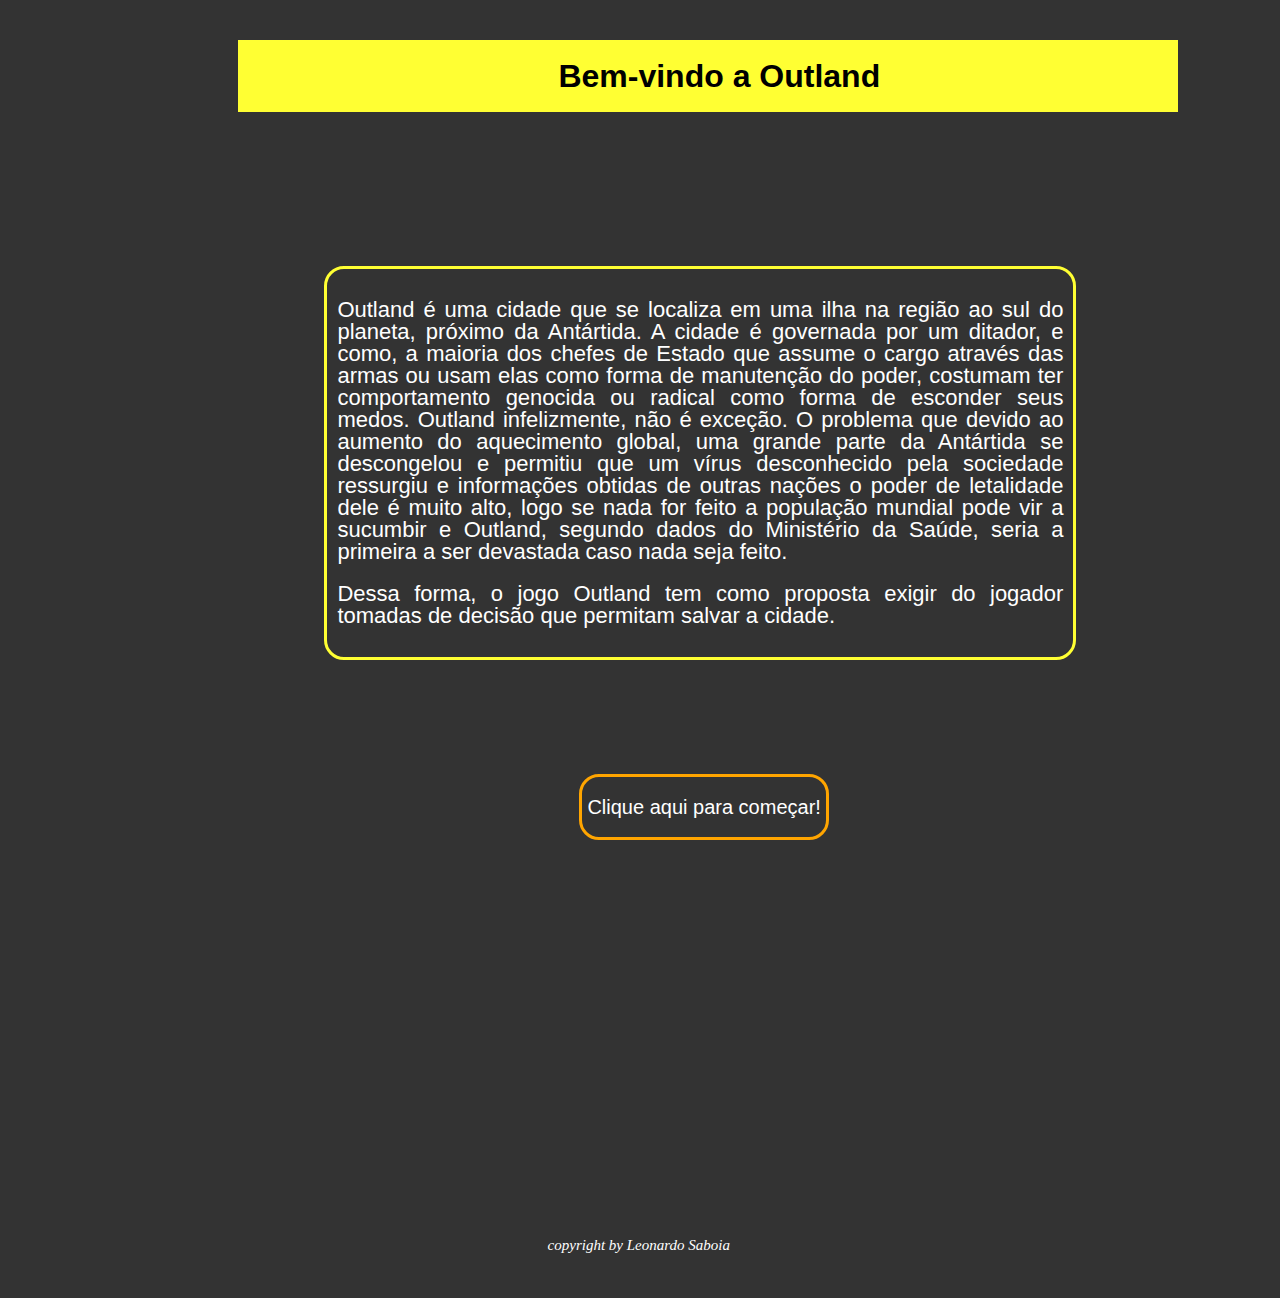
<file: index.html>
<!DOCTYPE html>
<html lang="pt-br">
<head>
    <meta charset="UTF-8">
    <meta name="viewport" content="width=device-width, initial-scale=1.0">
    <link rel="stylesheet" href="reset.css">
    <link rel="stylesheet" href="index.css">
    <link rel="stylesheet" href="first_page.html">
    <title>Game</title>
</head>
<body>
    <header>
        <div class="title">
            <h1>Bem-vindo a Outland</h1>
        </div>
    </header>

    <main>

        <div class="text">
            <p class="paragraph01">
                Outland é uma cidade que se localiza em uma ilha na região ao sul do planeta, próximo da Antártida. 
                A cidade é governada por um ditador, e como, a maioria dos chefes de Estado que assume o cargo através 
                das armas ou usam elas como forma de manutenção do poder, costumam ter comportamento genocida ou radical 
                como forma de esconder seus medos. Outland infelizmente, não é exceção. O problema que devido ao aumento 
                do aquecimento global, uma grande parte da Antártida se descongelou e permitiu que um vírus desconhecido 
                pela sociedade ressurgiu e informações obtidas de outras nações o poder de letalidade dele é muito alto, 
                logo se nada for feito a população mundial pode vir a sucumbir e Outland, segundo dados do Ministério da 
                Saúde, seria a primeira a ser devastada caso nada seja feito.
            </p>

            <p class="paragraph02">
                Dessa forma, o jogo Outland tem como proposta exigir do jogador tomadas de decisão que permitam salvar a cidade.
            </p>
          </div>


        <div class="button">
            <a href="first_page.html" target="blanc">Clique aqui para começar!</a>
        </div>

    </main>
    
    <footer>
        <div class="copyright">
            <p class="text_copyright">copyright by Leonardo Saboia</p>
        </div>
        
    </footer>
</body>
</html>
</file>
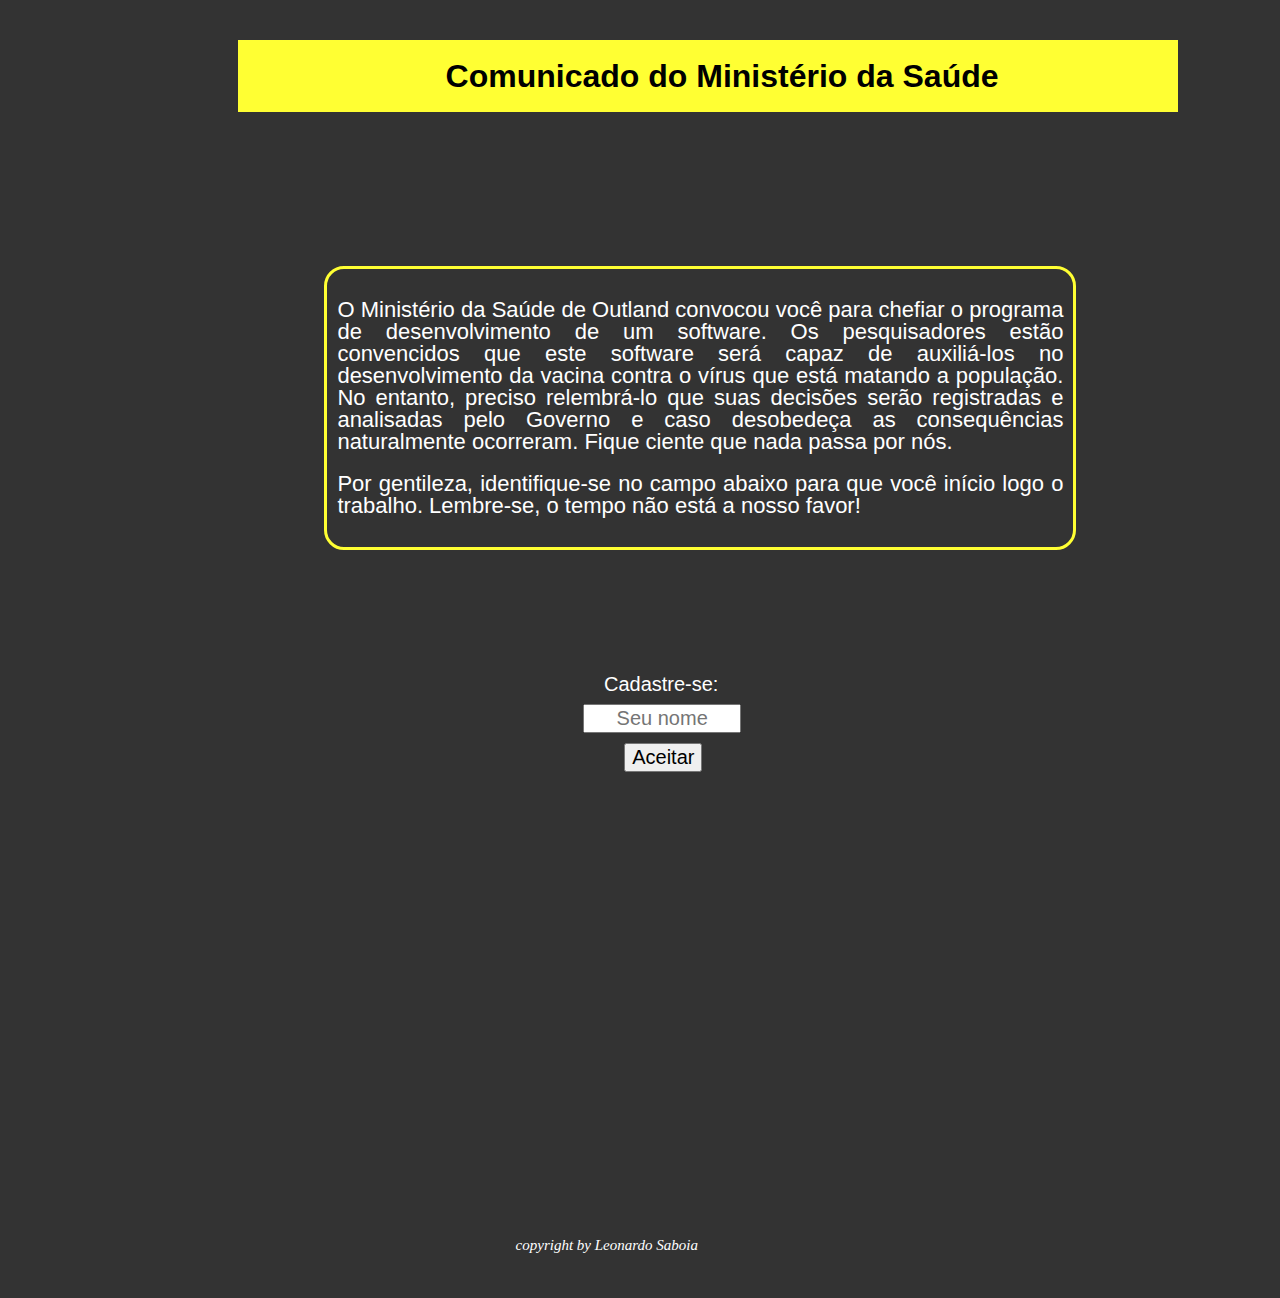
<file: first_page.html>
<!DOCTYPE html>
<html lang="pt-br">
<head>
    <meta charset="UTF-8">
    <meta name="viewport" content="width=device-width, initial-scale=1.0">
    <link rel="stylesheet" href="reset.css">
    <link rel="stylesheet" href="first_page.css">
    <title>Game</title>
</head>
<body>
    <header>
        <div class="title">
            <h1>Comunicado do Ministério da Saúde</h1>
        </div>
    </header>

    <main>

        <div class="text">
            <p class="paragraph01">
                O Ministério da Saúde de Outland convocou você para chefiar o programa de desenvolvimento de um software. 
                Os pesquisadores estão convencidos que este software será capaz de auxiliá-los no desenvolvimento 
                da vacina contra o vírus que está matando a população. No entanto, preciso relembrá-lo que suas decisões serão 
                registradas e analisadas pelo Governo e caso desobedeça as consequências naturalmente ocorreram. Fique ciente que 
                nada passa por nós.    
            </p>
            <p class="paragraph02">
                Por gentileza, identifique-se no campo abaixo para que você início logo o trabalho. Lembre-se, o tempo não está 
                a nosso favor!
            </p>
        </div>

        <div class="information" id="information">
            <p class="descriptionInformation">Cadastre-se:</p>
            <input type="text" placeholder="Seu nome" name="firstName" id="firstName" class="nameInput">
            <button type="submit" id="submit" onclick="start()">Aceitar</button>
        </div>
        

         
    </main>
    
    <footer>
        <div class="copyright">
            <p class="text_copyright">copyright by Leonardo Saboia</p>
        </div>
        
    </footer>

    <script type="text/javascript" src="game.js"></script>

</body>
</html>
</file>
<file: index.css>
body{
    background-color:  #333;
    
}

header{
    position: absolute;
    background-color: #FFFF33;
    width: 940px;
    margin: 20px;
    top: 20px;
    left: 17%;

}

.title{
    display: inline-block;
    margin: 20px;
    padding: 0 0 0 32%;
    font-size: 32px;
    font-family: 'Helvetica Neue',Helvetica,Arial,sans-serif;
    font-weight: bold;
    color: black;

   
}

.title h1{
    text-align: center;
}

main{
    position: absolute;
    width: 940px;
    margin: 5% auto;
    left: 18%;
    top: 12%;

}

.text{
    vertical-align: top; 
    display: inline-block;
    box-sizing: border-box;
    border: 3px solid #FFFF33;
    border-radius: 20px;
    margin: 10%; 
    padding: 30px 10px;
    text-align: justify;
    font-size: 22px;
    font-family: 'Helvetica Neue',Helvetica,Arial,sans-serif;
    color: white;
  
}

.paragraph02{
    margin-top: 20px;
}

.button{
    position: absolute;
    vertical-align: top;
    left: 35%;
    top: 100%;
    width: 250px;
    margin: 20px;
    padding: 20px 0;
    box-sizing: border-box;
    border: 3px solid orange;
    border-radius: 20px;
    
}

.button:hover {
    border-color: #ff0303;
    background-color: orangered;
}

.button a{
    text-decoration: none;
    margin-left: 5px;
    font-size: 20px;
    font-family: 'Helvetica Neue',Helvetica,Arial,sans-serif;
    color: white;
}

.button a:hover{
    color: black;
}
    
    


footer{
    position: absolute;
    left: 32%;
    top: 120%;
    margin: 10%; 
    padding: 30px 10px;
    
}

.text_copyright{
    
    text-align: center;
    font-style: italic;
    font-size: 15px;
    padding: 0 0 15px 0;
    color: white;
}
</file>
<file: first_page.css>
body{
    background-color:  #333;
    
}

header{
    position: absolute;
    background-color: #FFFF33;
    width: 940px;
    margin: 20px;
    top: 20px;
    left: 17%;

}

.title{
    display: inline-block;
    margin: 20px;
    padding: 0 0 0 20%;
    font-size: 32px;
    font-family: 'Helvetica Neue',Helvetica,Arial,sans-serif;
    font-weight: bold;
    color: black;

   
}

.title h1{
    text-align: center;
}

main{
    position: absolute;
    width: 940px;
    margin: 5% auto;
    left: 18%;
    top: 12%;

}

.text{
    vertical-align: top; 
    display: inline-block;
    box-sizing: border-box;
    border: 3px solid #FFFF33;
    border-radius: 20px;
    margin: 10%; 
    padding: 30px 10px;
    text-align: justify;
    font-size: 22px;
    font-family: 'Helvetica Neue',Helvetica,Arial,sans-serif;
    color: white;
  
}

.paragraph02{
    padding-top: 20px;
}



.information{
    position: absolute;
    display: inline-block;
    width: 200px;
    margin: 20px;
    padding: 10px;
    left: 32%;
    top: 100%;
    
}

.descriptionInformation{
    margin-bottom: 10px;
    text-align: center;
    font-size: 18px;
    font-family: 'Helvetica Neue',Helvetica,Arial,sans-serif;
    color: white;
    left: 18%;
    top: 81%;
    font-size: 20px;

}


.nameInput{
    display: inline-block;
    width: 150px;
    margin-left: 22px;
    left: 18%;
    top: 82%;
    font-size: 20px;
    text-align: center;
}


button{
    margin-top: 10px;
    margin-left: 63px;
    font-size: 20px;
}

footer{
    position: absolute;
    left: 29.5%;
    top: 120%;
    margin: 10%; 
    padding: 30px 10px;
    
}

.text_copyright{
    
    text-align: center;
    font-style: italic;
    font-size: 15px;
    padding: 0 0 15px 0;
    color: white;
}
</file>
